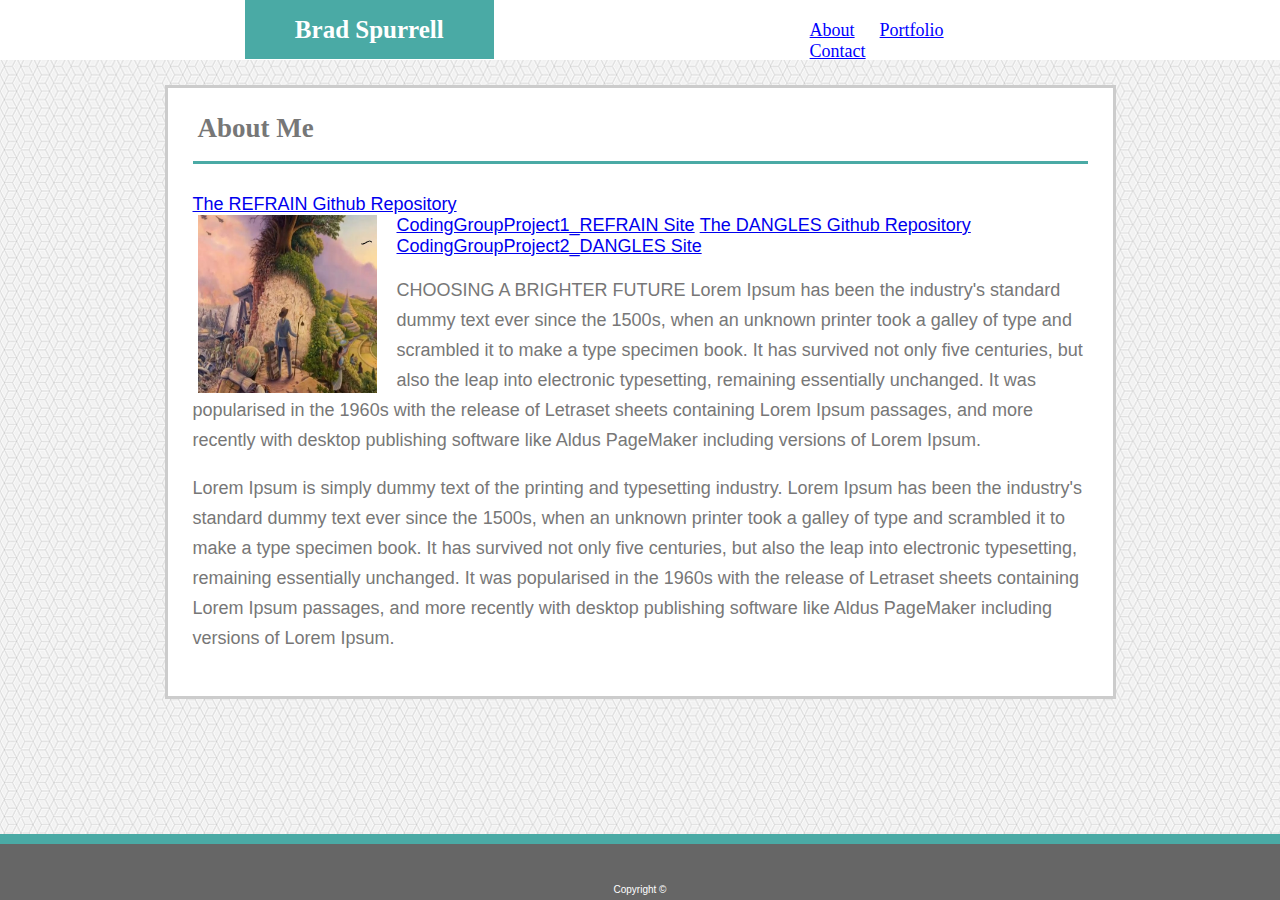
<file: index.html>
<!DOCTYPE html>
<html lang="en-us">

<head>
    <meta charset="UTF-8">
    <title>About | BRAD SPURRELL</title>
    <link rel="stylesheet" type="text/css" href="./assets/css/style.css">
</head>

<body>

    <div class="top-section">

        <h1>Brad Spurrell</h1>

        <nav>
            <ul>
                <li><a href="index.html">About</a></li>
                <li><a href="portfolio.html">Portfolio</a></li>
                <li><a href="contact.html">Contact</a></li>
            </ul>
        </nav>

    </div>

    <div class="container">

        <h2>About Me</h2><a href=https://github.com/CodingGroupProject1/REFRAIN.git>The REFRAIN Github Repository</a>
            <br> <a href="https://codinggroupproject1.github.io/REFRAIN/">CodingGroupProject1_REFRAIN Site</a>
            <img id="bio-image" src="assets/images/The Future_Copy.jpg" alt="Choose a Path">

            <a href=https://github.com/uoft-project2-group7/project.git>The DANGLES Github Repository</a>

            <br> <a href="https://intense-headland-44008.herokuapp.com/">CodingGroupProject2_DANGLES Site</a>

            <p> CHOOSING A BRIGHTER FUTURE Lorem Ipsum has been the
                industry's standard dummy text ever since the 1500s, when an unknown printer took a galley of type and
                scrambled it to make a type specimen book. It has survived not only five centuries, but also the leap
                into
                electronic typesetting, remaining essentially unchanged. It was popularised in the 1960s with the
                release of
                Letraset sheets containing Lorem Ipsum passages, and more recently with desktop publishing software like
                Aldus PageMaker including versions of Lorem Ipsum.</p>

            <p>Lorem Ipsum is simply dummy text of the printing and typesetting industry. Lorem Ipsum has been the
                industry's standard dummy text ever since the 1500s, when an unknown printer took a galley of type and
                scrambled it to make a type specimen book. It has survived not only five centuries, but also the leap
                into
                electronic typesetting, remaining essentially unchanged. It was popularised in the 1960s with the
                release of
                Letraset sheets containing Lorem Ipsum passages, and more recently with desktop publishing software like
                Aldus PageMaker including versions of Lorem Ipsum.</p>

    </div>

    <footer>Copyright &copy;</footer>

</body>

</html>
</file>
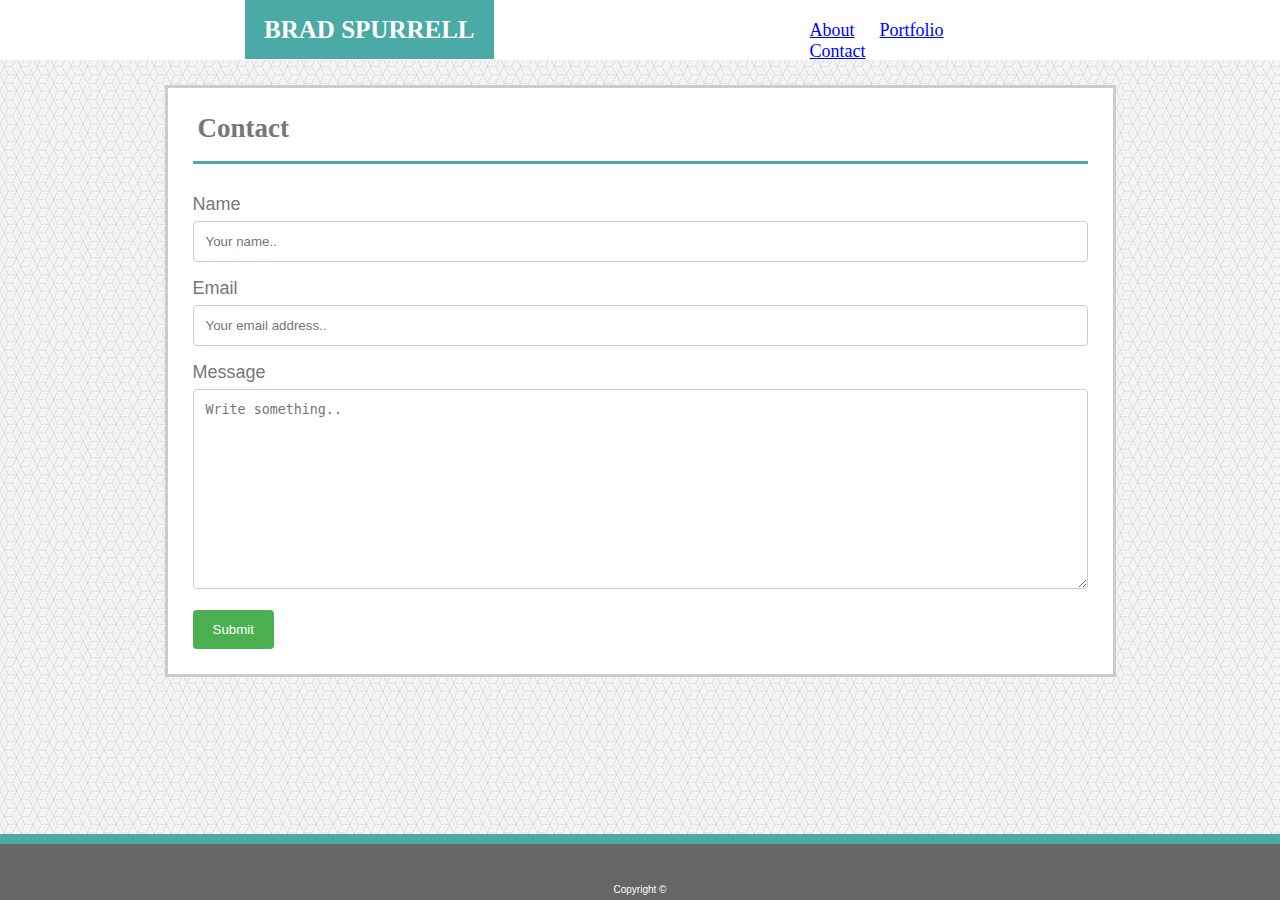
<file: contact.html>
<!DOCTYPE html>
<html lang="en-us">

<head>
    <meta charset="UTF-8">
    <title>Contact | BRAD SPURRELL</title>
    <link rel="stylesheet" type="text/css" href="./assets/css/style.css">
</head>

<body>

    <div class="top-section">

        <h1>BRAD SPURRELL</h1>

        <nav>
            <ul>
                <li><a href="index.html">About</a></li>
                <li><a href="portfolio.html">Portfolio</a></li>
                <li><a href="contact.html">Contact</a></li>
            </ul>
        </nav>

    </div>

    <div class="container">

        <h2>Contact</h2>

        <form>
            <label for="name">Name</label>
            <input type="text" name="name" placeholder="Your name..">

            <label for="email">Email</label>
            <input type="text" name="email" placeholder="Your email address..">

            <label for="message">Message</label>
            <textarea id="message" name="message" placeholder="Write something.."></textarea>

            <input type="submit" value="Submit">
        </form>

    </div>

    <footer>Copyright &copy;</footer>

</body>

</html>
</file>
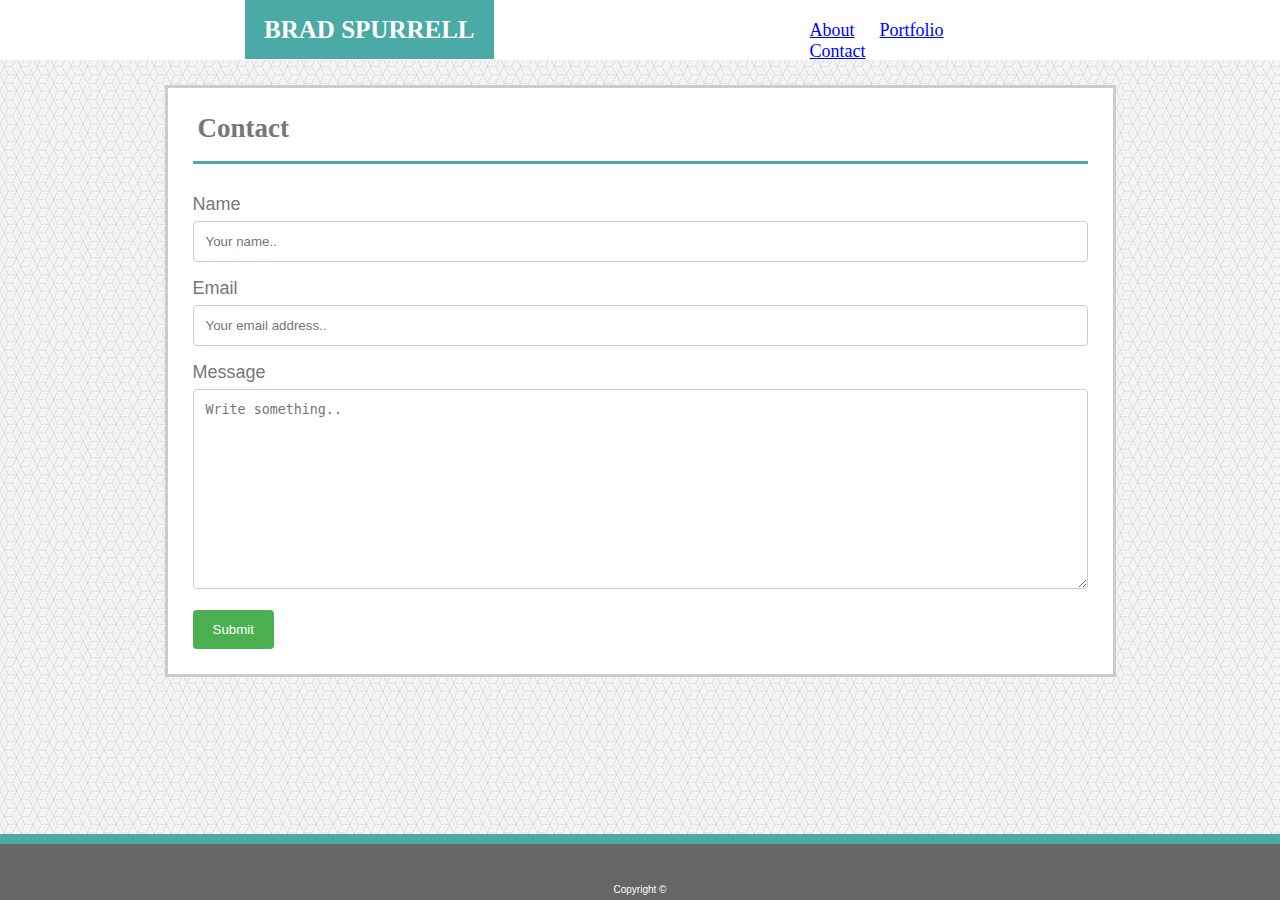
<file: Archive-Basic-Portfolio-master/contact.html>
<!DOCTYPE html>
<html lang="en-us">

<head>
    <meta charset="UTF-8">
    <title>Contact | BRAD SPURRELL</title>
    <link rel="stylesheet" type="text/css" href="assets/css/style.css">
</head>

<body>

    <div class="top-section">

        <h1>BRAD SPURRELL</h1>

        <nav>
            <ul>
                <li><a href="index.html">About</a></li>
                <li><a href="portfolio.html">Portfolio</a></li>
                <li><a href="contact.html">Contact</a></li>
            </ul>
        </nav>

    </div>

    <div class="container">

        <h2>Contact</h2>

        <form>
            <label for="name">Name</label>
            <input type="text" name="name" placeholder="Your name..">

            <label for="email">Email</label>
            <input type="text" name="email" placeholder="Your email address..">

            <label for="message">Message</label>
            <textarea id="message" name="message" placeholder="Write something.."></textarea>

            <input type="submit" value="Submit">
        </form>

    </div>

    <footer>Copyright &copy;</footer>

</body>

</html>
</file>
<file: assets/css/style.css>
body {
    padding: 0;
    margin: 0;
    font-family: Arial, Helvetica, sans-serif, 'Helvetica Neue';
    font-size: 18px;
    color: #333;
    background-image: url("../images/qbkls.png");
}

.top-section {
    background: #ffffff;
    font-family: Georgia, "Times New Roman", Times, serif;
    /* width: 960px; */
    height: 60px;
    margin: 0 auto;
}

h1 {
    padding: 15.5px;
    width: 17%;
    background-color: #4aaaa5;
    text-align: center;
    color: #ffffff;
    font-size: 25px;
    float: left;
    margin: 0 0 0 245px;
}

ul {
    list-style-type: none;
    width: 18%;
    margin: 0 245px 0 0;
    padding: 20px;
    float: right;
}

li {
    margin-left: 25px;
    float: left;
}

li a {
    display: block;
    padding: 10;
    color: blue;

}

.container {
    clear: both;
    width: 895px;
    margin: 25px auto;
    padding: 25px;
    background-color: white;
    border-color: #cccccc;
    border-style: solid;
    color: #777777;
}

h2 {
    padding: 0 0 17px 5px;
    margin: 0 0 30px 0;
    border-bottom-style: solid;
    border-color: #4aaaa5;
    font-family: 'Times New Roman', Times, serif;
}

#bio-image {
    width: 20%;
    margin: 0 20px 0px 5px;
    float: left;
}

p {
    line-height: 30px;
}

footer {
    position: fixed;
    left: 0;
    bottom: 0;
    width: 100%;
    padding: 40px 0 5px 0;
    margin: 0;
    border-top: solid;
    border-color: #4aaaa5;
    border-width: 10px;
    background-color: #666666;
    color: #ffffff;
    font-size: 10px;
    text-align: center;
}

input[type=text],
select,
textarea {
    width: 100%;
    padding: 12px;
    border: 1px solid #ccc;
    border-radius: 4px;
    box-sizing: border-box;
    margin-top: 6px;
    margin-bottom: 16px;
    resize: vertical;
}

input[type=submit] {
    background-color: #4CAF50;
    color: white;
    padding: 12px 20px;
    border: none;
    border-radius: 4px;
    cursor: pointer;
}

input[type=submit]:hover {
    background-color: #45a049;
}

#message {
    height: 200px;
}

.container img {
    width: 250px;
    margin-left: 50px;
    margin-bottom: 50px;
    /* float: left; */
}

.container img:hover {
    width: 500px;
    height: 200px;
}
</file>
<file: Archive-Basic-Portfolio-master/assets/css/style.css>
body {
    padding: 0;
    margin: 0;
    font-family: Arial, Helvetica, sans-serif, 'Helvetica Neue'; 
    font-size: 18px;
    color: #333;
    background-image: url("../images/qbkls.png");
}

.top-section {
    background: #ffffff;
    font-family: Georgia, "Times New Roman", Times, serif;
    /* width: 960px; */
    height: 60px;
    margin: 0 auto;
}

h1 {
    padding: 15.5px;
    width: 17%;
    background-color:#4aaaa5;
    text-align: center;
    color: #ffffff;
    font-size: 25px;
    float: left;
    margin: 0 0 0 245px;
}

ul {
    list-style-type: none;
    width: 18%;
    margin: 0 245px 0 0;
    padding: 20px;
    float:right;
}

li {
    margin-left: 25px;
    float: left;    
}

li a {
    display: block;
    padding: 10;
    color: blue;

}

.container {
    clear: both;
    width: 895px;
    margin: 25px auto;
    padding: 25px;
    background-color: white;
    border-color: #cccccc;
    border-style: solid;
    color: #777777;
}

h2 {
    padding: 0 0 17px 5px;
    margin: 0 0 30px 0;
    border-bottom-style: solid;
    border-color: #4aaaa5;
    font-family: 'Times New Roman', Times, serif;
}

#bio-image {
    width: 20%;
    margin: 0 20px 0px 5px;
    float: left;
}

p {
    line-height:30px;
}

footer {
    position: fixed;
    left: 0;
    bottom: 0;
    width: 100%;
    padding: 40px 0 5px 0;
    margin: 0;
    border-top: solid;
    border-color: #4aaaa5;
    border-width: 10px;
    background-color: #666666;
    color: #ffffff;
    font-size: 10px;
    text-align: center;
}

input[type=text], select, textarea {
    width: 100%;
    padding: 12px;
    border: 1px solid #ccc;
    border-radius: 4px;
    box-sizing: border-box;
    margin-top: 6px;
    margin-bottom: 16px;
    resize: vertical;
}

input[type=submit] {
    background-color: #4CAF50;
    color: white;
    padding: 12px 20px;
    border: none;
    border-radius: 4px;
    cursor: pointer;
}

input[type=submit]:hover {
    background-color: #45a049;
}

#message {
    height:200px;
}

.container img {
    width: 250px;
    margin-left: 50px;
    margin-bottom: 50px;
    /* float: left; */
}
</file>
